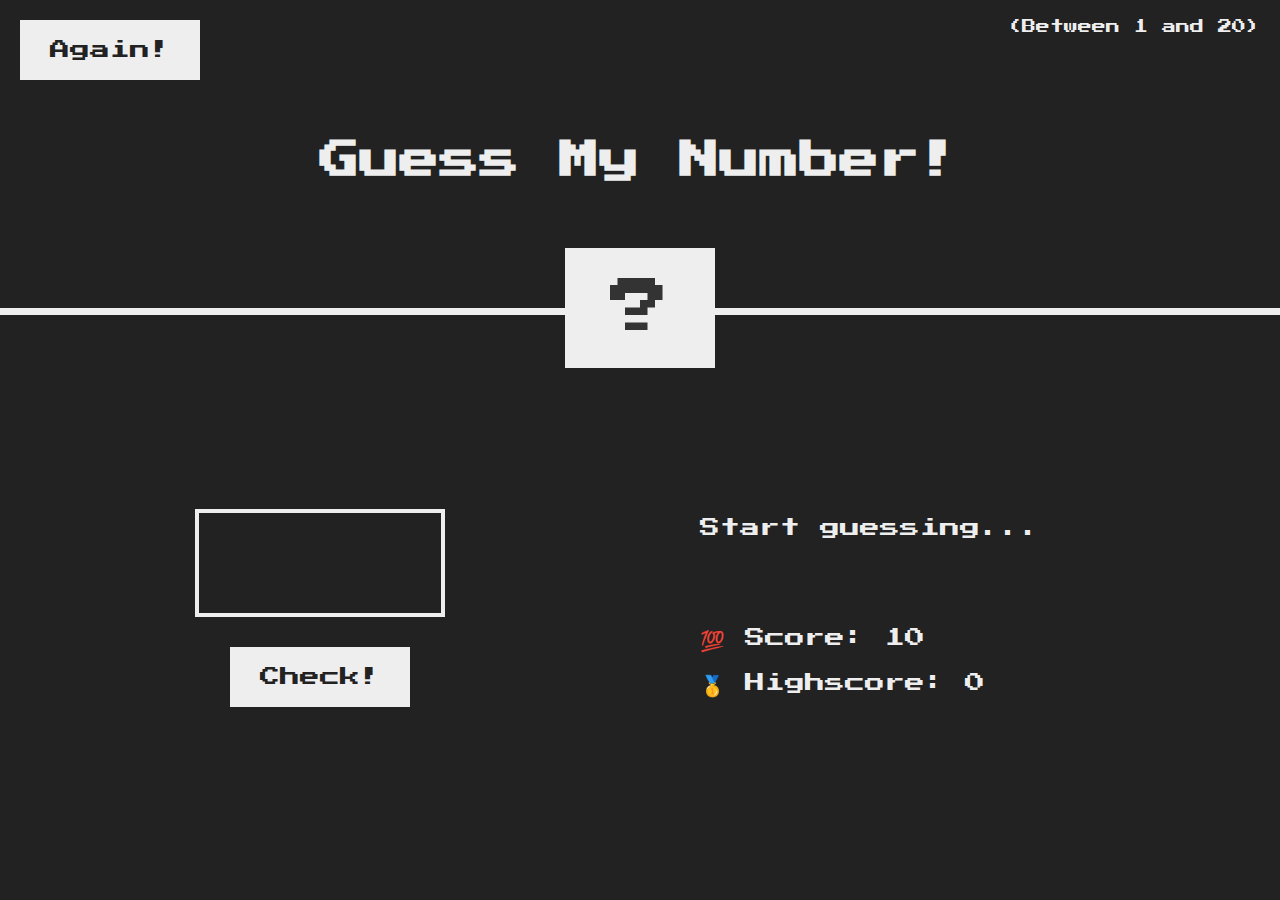
<file: index.html>
<!DOCTYPE html>
<html lang="en">
  <head>
    <meta charset="UTF-8" />
    <meta name="viewport" content="width=device-width, initial-scale=1.0" />
    <meta http-equiv="X-UA-Compatible" content="ie=edge" />
    <link rel="stylesheet" href="css/style.css" />
    <title>Guess My Number!</title>
  </head>
  <body>
    <header>
      <h1>Guess My Number!</h1>
      <p class="between">(Between 1 and 20)</p>
      <button class="btn again">Again!</button>
      <div class="number">?</div>
    </header>
    <main>
      <section class="left">
        <input type="number" class="guess" />
        <button class="btn check">Check!</button>
      </section>
      <section class="right">
        <p class="message">Start guessing...</p>
        <p class="label-score">💯 Score: <span class="score">10</span></p>
        <p class="label-highscore">
          🥇 Highscore: <span class="highscore">0</span>
        </p>
      </section>
    </main>
    <script src="js/script.js"></script>
  </body>
</html>
</file>
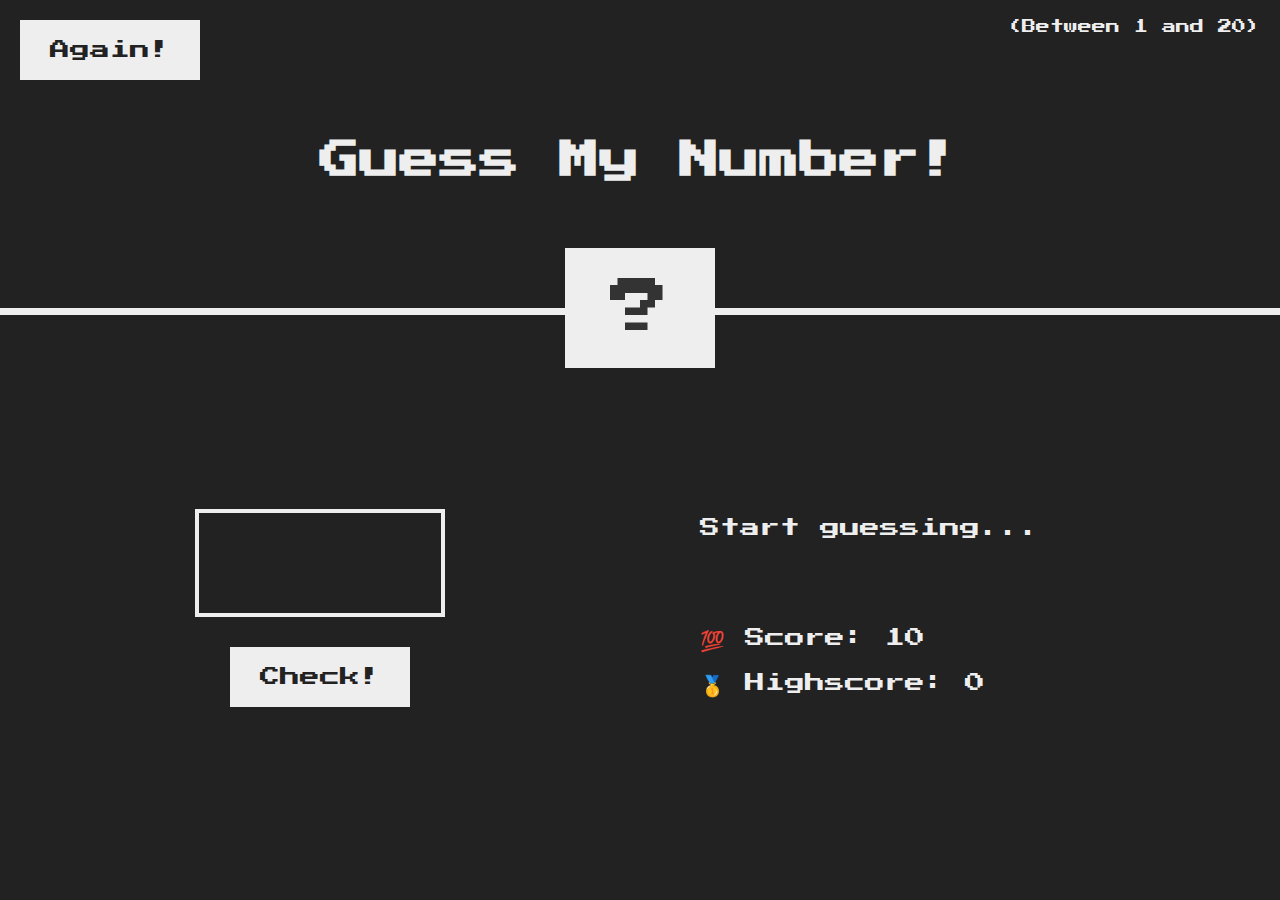
<file: Guess My Number/index.html>
<!DOCTYPE html>
<html lang="en">
  <head>
    <meta charset="UTF-8" />
    <meta name="viewport" content="width=device-width, initial-scale=1.0" />
    <meta http-equiv="X-UA-Compatible" content="ie=edge" />
    <link rel="stylesheet" href="style.css" />
    <title>Guess My Number!</title>
  </head>
  <body>
    <header>
      <h1>Guess My Number!</h1>
      <p class="between">(Between 1 and 20)</p>
      <button class="btn again">Again!</button>
      <div class="number">?</div>
    </header>
    <main>
      <section class="left">
        <input type="number" class="guess" />
        <button class="btn check">Check!</button>
      </section>
      <section class="right">
        <p class="message">Start guessing...</p>
        <p class="label-score">💯 Score: <span class="score">10</span></p>
        <p class="label-highscore">
          🥇 Highscore: <span class="highscore">0</span>
        </p>
      </section>
    </main>
    <script src="script.js"></script>
  </body>
</html>
</file>
<file: css/style.css>
@import url('https://fonts.googleapis.com/css?family=Press+Start+2P&display=swap');

* {
  margin: 0;
  padding: 0;
  box-sizing: inherit;
}

html {
  font-size: 62.5%;
  box-sizing: border-box;
}

body {
  font-family: 'Press Start 2P', sans-serif;
  color: #eee;
  background-color: #222;
  /* background-color: #60b347; */
}

/* LAYOUT */
header {
  position: relative;
  height: 35vh;
  border-bottom: 7px solid #eee;
}

main {
  height: 65vh;
  color: #eee;
  display: flex;
  align-items: center;
  justify-content: space-around;
}

.left {
  width: 52rem;
  display: flex;
  flex-direction: column;
  align-items: center;
}

.right {
  width: 52rem;
  font-size: 2rem;
}

/* ELEMENTS STYLE */
h1 {
  font-size: 4rem;
  text-align: center;
  position: absolute;
  width: 100%;
  top: 52%;
  left: 50%;
  transform: translate(-50%, -50%);
}

.number {
  background: #eee;
  color: #333;
  font-size: 6rem;
  width: 15rem;
  padding: 3rem 0rem;
  text-align: center;
  position: absolute;
  bottom: 0;
  left: 50%;
  transform: translate(-50%, 50%);
}

.between {
  font-size: 1.4rem;
  position: absolute;
  top: 2rem;
  right: 2rem;
}

.again {
  position: absolute;
  top: 2rem;
  left: 2rem;
}

.guess {
  background: none;
  border: 4px solid #eee;
  font-family: inherit;
  color: inherit;
  font-size: 5rem;
  padding: 2.5rem;
  width: 25rem;
  text-align: center;
  display: block;
  margin-bottom: 3rem;
}

.btn {
  border: none;
  background-color: #eee;
  color: #222;
  font-size: 2rem;
  font-family: inherit;
  padding: 2rem 3rem;
  cursor: pointer;
}

.btn:hover {
  background-color: #ccc;
}

.message {
  margin-bottom: 8rem;
  height: 3rem;
}

.label-score {
  margin-bottom: 2rem;
}
</file>
<file: Guess My Number/style.css>
@import url('https://fonts.googleapis.com/css?family=Press+Start+2P&display=swap');

* {
  margin: 0;
  padding: 0;
  box-sizing: inherit;
}

html {
  font-size: 62.5%;
  box-sizing: border-box;
}

body {
  font-family: 'Press Start 2P', sans-serif;
  color: #eee;
  background-color: #222;
  /* background-color: #60b347; */
}

/* LAYOUT */
header {
  position: relative;
  height: 35vh;
  border-bottom: 7px solid #eee;
}

main {
  height: 65vh;
  color: #eee;
  display: flex;
  align-items: center;
  justify-content: space-around;
}

.left {
  width: 52rem;
  display: flex;
  flex-direction: column;
  align-items: center;
}

.right {
  width: 52rem;
  font-size: 2rem;
}

/* ELEMENTS STYLE */
h1 {
  font-size: 4rem;
  text-align: center;
  position: absolute;
  width: 100%;
  top: 52%;
  left: 50%;
  transform: translate(-50%, -50%);
}

.number {
  background: #eee;
  color: #333;
  font-size: 6rem;
  width: 15rem;
  padding: 3rem 0rem;
  text-align: center;
  position: absolute;
  bottom: 0;
  left: 50%;
  transform: translate(-50%, 50%);
}

.between {
  font-size: 1.4rem;
  position: absolute;
  top: 2rem;
  right: 2rem;
}

.again {
  position: absolute;
  top: 2rem;
  left: 2rem;
}

.guess {
  background: none;
  border: 4px solid #eee;
  font-family: inherit;
  color: inherit;
  font-size: 5rem;
  padding: 2.5rem;
  width: 25rem;
  text-align: center;
  display: block;
  margin-bottom: 3rem;
}

.btn {
  border: none;
  background-color: #eee;
  color: #222;
  font-size: 2rem;
  font-family: inherit;
  padding: 2rem 3rem;
  cursor: pointer;
}

.btn:hover {
  background-color: #ccc;
}

.message {
  margin-bottom: 8rem;
  height: 3rem;
}

.label-score {
  margin-bottom: 2rem;
}
</file>
